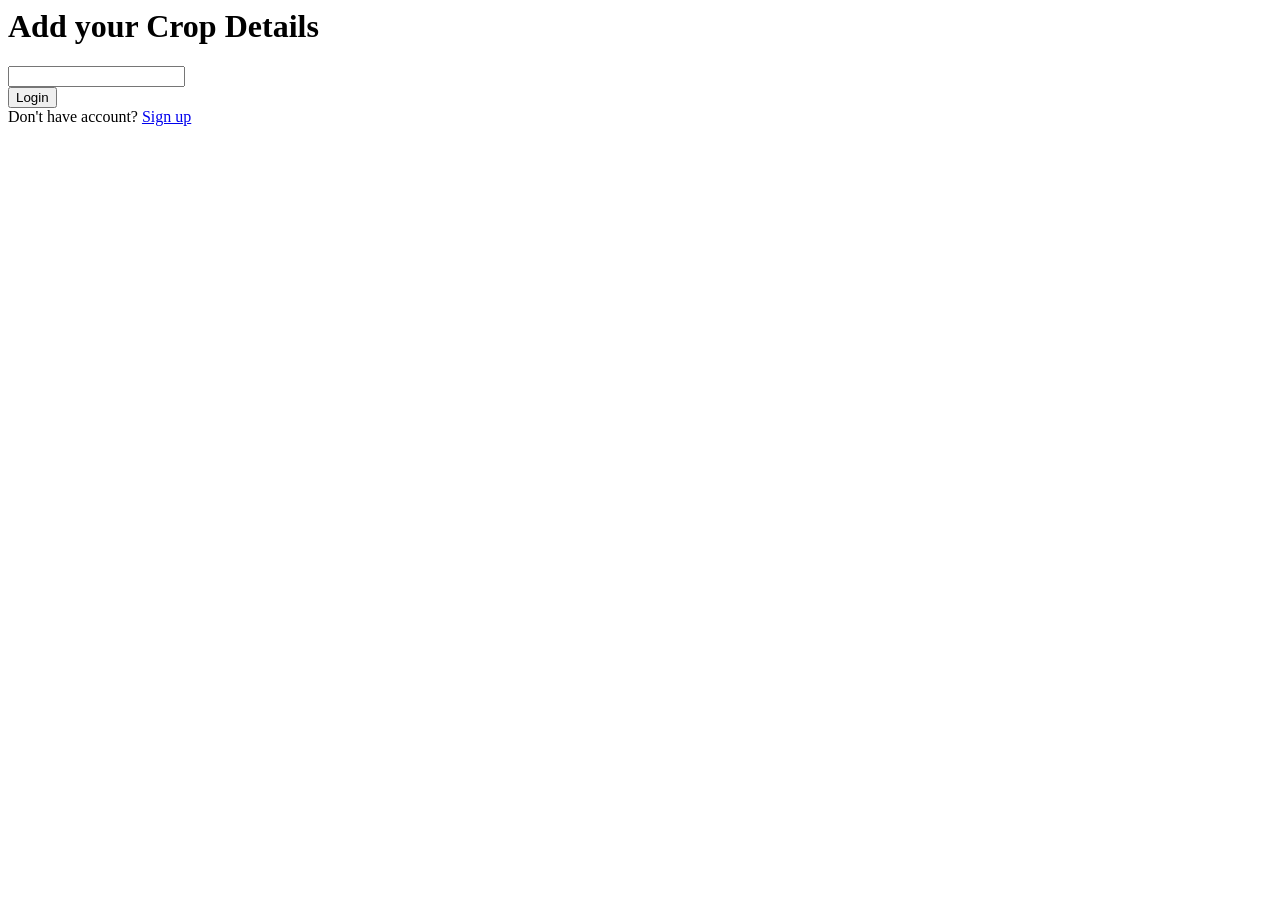
<file: create.html>
<html lang="en">

<head>
    <meta charset="UTF-8">
    <meta name="viewport" content="width=device-width, initial-scale=1.0">
    <meta http-equiv="X-UA-Compatible" content="ie=edge">
    <title>Document</title>
    <script src="https://cdnjs.cloudflare.com/ajax/libs/jquery/3.4.1/jquery.min.js" charset="utf-8"></script>
</head>

<body>
    <form class="login-form">
        <h1>Add your Crop Details</h1>

        <div class="txtb">
            <input type="password">
            <span data-placeholder="password"></span>
        </div>

        <input type="submit" class="logbtn" value="Login">

        <div class="bottom-text">
            Don't have account? <a href="#">Sign up</a>
        </div>
    </form>

</body>

</html>
</file>
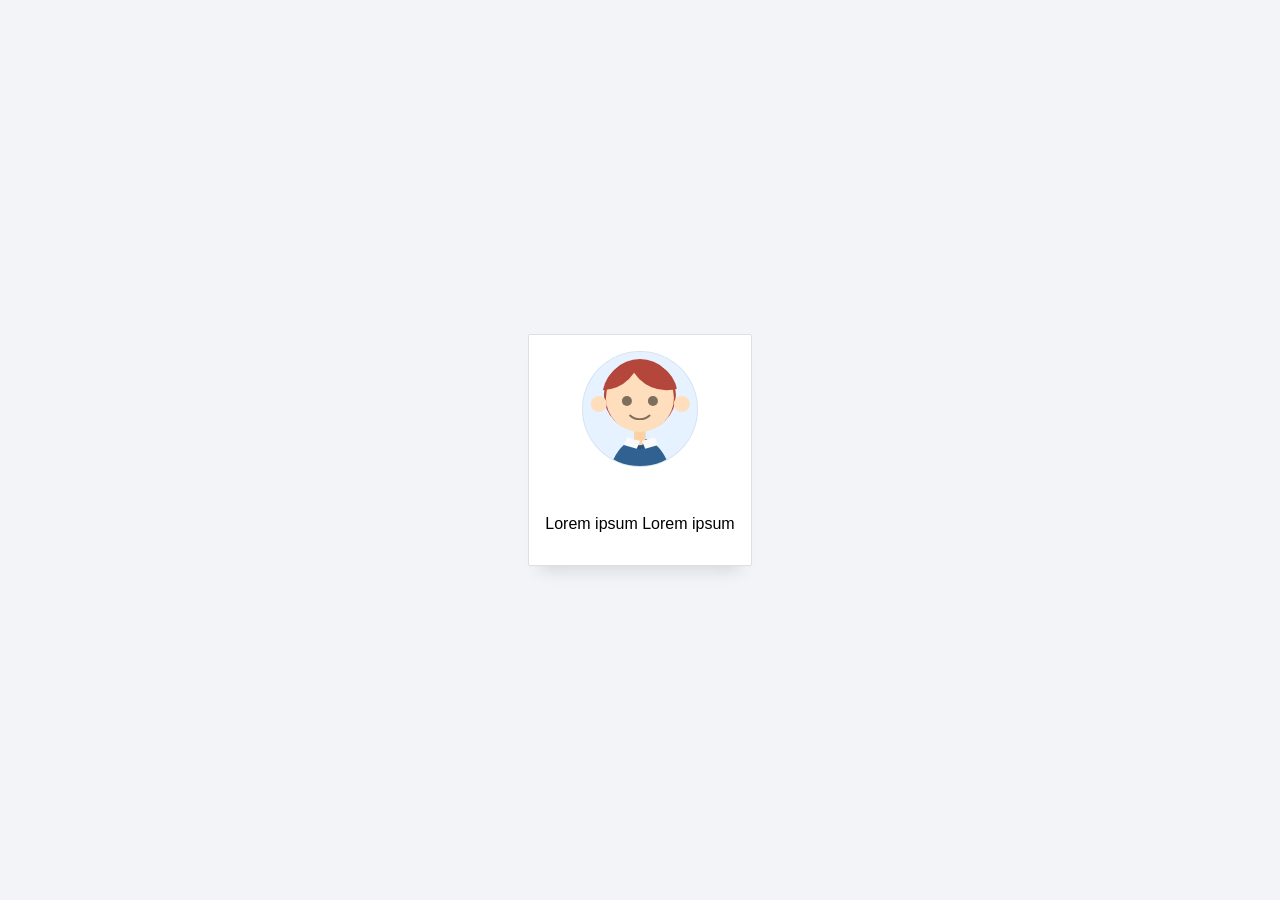
<file: login.html>
<!DOCTYPE html>
<html>

<head>
    <title></title>
    <link rel="stylesheet" type="text/css" href="style.css">
</head>

<body>
    <form method="get" action="javascript: void(0);" id="login-form" class="login-form" autocomplete="off" role="main">
       <div>
           <p>Lorem ipsum Lorem ipsum</p>
       </div>
        
        
        <figure aria-hidden="true">
            <div class="person-body"></div>
            <div class="neck skin"></div>
            <div class="head skin">
                <div class="eyes"></div>
                <div class="mouth"></div>
            </div>
            <div class="hair"></div>
            <div class="ears"></div>
            <div class="shirt-1"></div>
            <div class="shirt-2"></div>
        </figure>
    </form>
</body>

</html>
</file>
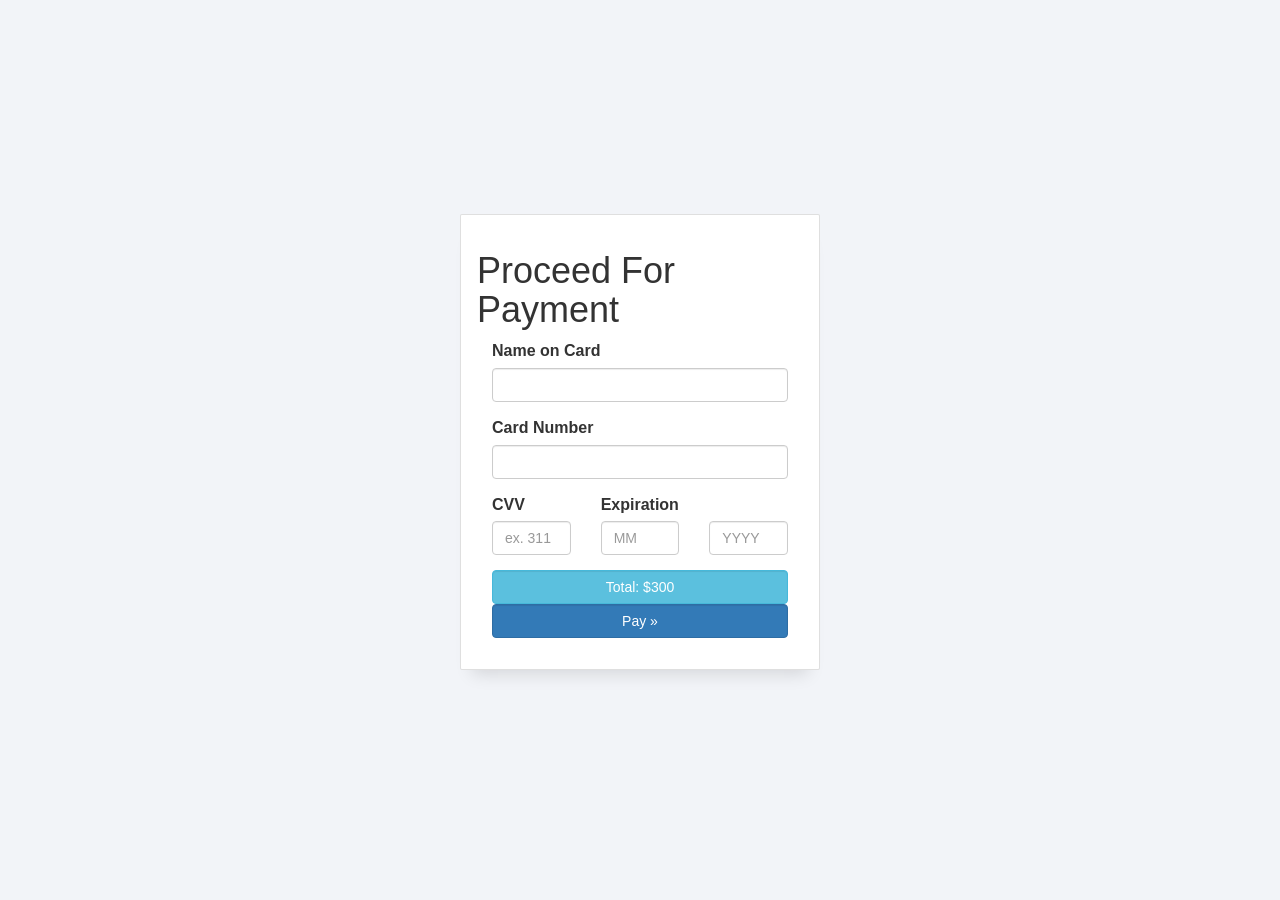
<file: payment.html>
<html lang="en">

<head>
    <meta charset="UTF-8">
    <meta name="viewport" content="width=device-width, initial-scale=1.0">
    <meta http-equiv="X-UA-Compatible" content="ie=edge">
    <title>Document</title>
    <link rel="stylesheet" href="https://maxcdn.bootstrapcdn.com/bootstrap/3.3.7/css/bootstrap.min.css" integrity="sha384-BVYiiSIFeK1dGmJRAkycuHAHRg32OmUcww7on3RYdg4Va+PmSTsz/K68vbdEjh4u" crossorigin="anonymous">
    <script src="//netdna.bootstrapcdn.com/bootstrap/3.0.3/js/bootstrap.min.js"></script>
    <script src="//code.jquery.com/jquery-1.11.1.min.js"></script>

    <link href="style.css" rel="stylesheet">
</head>

<body>

    <div class="container">
        <div class='row'>
            <div class='col-md-4'></div>
            <div class='col-md-4'>
                <script src='https://js.stripe.com/v2/' type='text/javascript'></script>
                <form accept-charset="UTF-8" action="/" class="require-validation" data-cc-on-file="false" data-stripe-publishable-key="pk_bQQaTxnaZlzv4FnnuZ28LFHccVSaj" id="payment-form" method="post">
                    <h1 class="align-center">Proceed For Payment</h1>
                    <div style="margin:0;padding:0;display:inline"><input name="utf8" type="hidden" value="✓" /><input name="_method" type="hidden" value="PUT" /><input name="authenticity_token" type="hidden" value="qLZ9cScer7ZxqulsUWazw4x3cSEzv899SP/7ThPCOV8=" /></div>
                    <div class='form-row'>
                        <div class='col-xs-12 form-group required'>
                            <label class='control-label'>Name on Card</label>
                            <input class='form-control' size='4' type='text'>
                        </div>
                    </div>
                    <div class='form-row'>
                        <div class='col-xs-12 form-group card required'>
                            <label class='control-label'>Card Number</label>
                            <input autocomplete='off' class='form-control card-number' size='20' type='text'>
                        </div>
                    </div>
                    <div class='form-row'>
                        <div class='col-xs-4 form-group cvc required'>
                            <label class='control-label'>CVV</label>
                            <input autocomplete='off' class='form-control card-cvc' placeholder='ex. 311' size='4' type='text'>
                        </div>
                        <div class='col-xs-4 form-group expiration required'>
                            <label class='control-label'>Expiration</label>
                            <input class='form-control card-expiry-month' placeholder='MM' size='2' type='text'>
                        </div>
                        <div class='col-xs-4 form-group expiration required'>
                            <label class='control-label'> </label>
                            <input class='form-control card-expiry-year' placeholder='YYYY' size='4' type='text'>
                        </div>
                    </div>
                    <div class='form-row'>
                        <div class='col-md-12'>
                            <div class='form-control total btn btn-info'>
                                Total:
                                <span class='amount'>$300</span>
                            </div>
                        </div>
                    </div>
                    <div class='form-row'>
                        <div class='col-md-12 form-group'>
                            <button class='form-control btn btn-primary submit-button' type='submit'>Pay »</button>
                        </div>
                    </div>
                    <div class='form-row'>
                        <div class='col-md-12 error form-group hide'>
                            <div class='alert-danger alert'>
                                Please correct the errors and try again.
                            </div>
                        </div>
                    </div>
                </form>
            </div>
            <div class='col-md-4'></div>
        </div>
    </div>
</body>
<script src="index.js"></script>

</html>
</file>
<file: style.css>
html, body {
  align-items: center;
  background: #f2f4f8;
  border: 0;
  display: flex;
  font-family: Helvetica, Arial, sans-serif;
  font-size: 16px;
  height: 100%;
  justify-content: center;
  margin: 0;
  padding: 0;
}

form {
  --background: white;
  --border: rgba(0, 0, 0, 0.125);
  --borderDark: rgba(0, 0, 0, 0.25);
  --borderDarker: rgba(0, 0, 0, 0.5);
  --bgColorH: 0;
  --bgColorS: 0%;
  --bgColorL: 98%;
  --fgColorH: 210;
  --fgColorS: 50%;
  --fgColorL: 38%;
  --shadeDark: 0.3;
  --shadeLight: 0.7;
  --shadeNormal: 0.5;
  --borderRadius: 0.125rem;
  --highlight: #306090;
  background: white;
  border: 1px solid var(--border);
  border-radius: var(--borderRadius);
  box-shadow: 0 1rem 1rem -0.75rem var(--border);
  display: flex;
  flex-direction: column;
  padding: 1rem;
  position: relative;
  overflow: hidden;
}

form .email, form .email a {
  color: hsl(var(--fgColorH), var(--fgColorS), var(--fgColorL));
  font-size: 0.825rem;
  order: 4;
  text-align: center;
  margin-top: 0.25rem;
  outline: 1px dashed transparent;
  outline-offset: 2px;
  display: inline;
}

form a:hover {
  color: hsl(var(--fgColorH), var(--fgColorS), calc(var(--fgColorL) * 0.85));
  transition: color 0.25s;
}

form a:focus {
  color: hsl(var(--fgColorH), var(--fgColorS), calc(var(--fgColorL) * 0.85));
  outline: 1px dashed hsl(var(--fgColorH), calc(var(--fgColorS) * 2), calc(var(--fgColorL) * 1.15));
  outline-offset: 2px;
}

form > div {
  order: 2;
}

label {
  display: flex;
  flex-direction: column;
}

.label-show-password {
  order: 3;
}

label > span {
  color: var(--borderDarker);
  display: block;
  font-size: 0.825rem;
  margin-top: 0.625rem;
  order: 1;
  transition: all 0.25s;
}

label > span.required::after {
  content: "*";
  color: #dd6666;
  margin-left: 0.125rem;
}

label input {
  order: 2;
  outline: none;
}

label input::placeholder {
  color: var(--borderDark);
}

/* trick from https://css-tricks.com/snippets/css/password-input-bullet-alternatives/ */
label input[name="password"] {
  -webkit-text-security: disc;
}

input[name="show-password"]:checked ~ div label input[name="password"] {
  -webkit-text-security: none;
}

label:hover span {
  color: hsl(var(--fgColorH), var(--fgColorS), var(--fgColorL));
}

input[type="checkbox"] + div label:hover span::before,
label:hover input.text {
  border-color: hsl(var(--fgColorH), var(--fgColorS), var(--fgColorL));
}

label input.text:focus,
label input.text:active {
  border-color:  hsl(var(--fgColorH), calc(var(--fgColorS) * 2), calc(var(--fgColorL) * 1.15));
  box-shadow: 0 1px  hsl(var(--fgColorH), calc(var(--fgColorS) * 2), calc(var(--fgColorL) * 1.15));
}

input.text:focus + span,
input.text:active + span {
  color:  hsl(var(--fgColorH), calc(var(--fgColorS) * 2), calc(var(--fgColorL) * 1.15));
}

input {
  border: 1px solid var(--border);
  border-radius: var(--borderRadius);
  box-sizing: border-box;
  font-size: 1rem;
  height: 2.25rem;
  line-height: 1.25rem;
  margin-top: 0.25rem;
  order: 2;
  padding: 0.25rem 0.5rem;
  width: 15rem;
  transition: all 0.25s;
}

input[type="submit"] {
  color: hsl(var(--bgColorH), var(--bgColorS), var(--bgColorL));
  background: hsl(var(--fgColorH), var(--fgColorS), var(--fgColorL));
  font-size: 0.75rem;
  font-weight: bold;
  margin-top: 0.625rem;
  order: 4;
  outline: 1px dashed transparent;
  outline-offset: 2px;
  padding-left: 0;
  text-transform: uppercase;
}

input[type="checkbox"]:focus + label span::before,
input[type="submit"]:focus {
  outline: 1px dashed hsl(var(--fgColorH), calc(var(--fgColorS) * 2), calc(var(--fgColorL) * 1.15));
  outline-offset: 2px;
}

input[type="submit"]:focus {
  background: hsl(var(--fgColorH), var(--fgColorS), calc(var(--fgColorL) * 0.85));
}

input[type="submit"]:hover {
  background: hsl(var(--fgColorH), var(--fgColorS), calc(var(--fgColorL) * 0.85));
}

input[type="submit"]:active {
  background: hsl(var(--fgColorH), calc(var(--fgColorS) * 2), calc(var(--fgColorL) * 1.15));
  transition: all 0.125s;
}

/** Checkbox styling */
.a11y-hidden {
  position: absolute;
  top: -1000em;
  left: -1000em;
}

input[type="checkbox"] + label span {
  padding-left: 1.25rem;
  position: relative;
}

input[type="checkbox"] + label span::before {
  content: "";
  display: block;
  position: absolute;
  top: 0;
  left: 0;
  width: 0.75rem;
  height: 0.75rem;
  border: 1px solid var(--borderDark);
  border-radius: var(--borderRadius);
  transition: all 0.25s;
  outline:1px dashed transparent;
  outline-offset: 2px;
}

input[type="checkbox"]:checked + label span::after {
  content: "";
  display: block;
  position: absolute;
  top: 0.1875rem;
  left: 0.1875rem;
  width: 0.375rem;
  height: 0.375rem;
  border: 1px solid var(--borderDark);
  border-radius: var(--borderRadius);
  transition: all 0.25s;
  outline:1px dashed transparent;
  outline-offset: 2px;
  background: hsl(var(--fgColorH), var(--fgColorS), var(--fgColorL));
}

/** PERSON */
figure {
  --skinH: 30;
  --skinS: 100%;
  --skinL: 87%;
  --hair: rgb(180,70,60);
  background: hsl(var(--fgColorH), calc(var(--fgColorS) * 2), 95%);
  border: 1px solid rgba(0,0,0,0.0625);
  border-radius: 50%;
  height: 0;
  margin: auto auto;
  margin-bottom: 2rem;
  order: 1;
  padding-top: 60%;
  position: relative;
  width: 60%;
  overflow: hidden;
}

figure div {
  position: absolute;
  transform: translate(-50%, -50%);
}

figure .skin {
  background: hsl(var(--skinH), var(--skinS), var(--skinL));
  box-shadow: inset 0 0 3rem hsl(var(--skinH), var(--skinS), calc(var(--skinL) * 0.95));
}

figure .head {
  top: 40%;
  left: 50%;
  width: 60%;
  height: 60%;
  border-radius: 100%;
  box-shadow: 0 -0.175rem 0 0.125rem var(--hair);
}

figure  .ears {
  top: 47%;
  left: 50%;
  white-space: nowrap;
}

figure .ears::before,
figure .ears::after {
  content: "";
  background: hsl(var(--skinH), var(--skinS), var(--skinL));
  border-radius: 50%;
  width: 1rem;
  height: 1rem;
  display: inline-block;
  margin: 0 2.1rem;
}

figure .head .eyes {
  top: 55%;
  left: 50%;
  white-space: nowrap;
}

@-webkit-keyframes blink {
  0%, 90%, 100% {
    height: 10px;
  }
  95% {
    height: 0;
  }
}

@keyframes blink {
  0%, 90%, 100% {
    height: 10px;
  }
  95% {
    height: 0px;
  }
}

figure .head .eyes::before,
figure .head .eyes::after {
  content: "";
  background: var(--borderDarker);
  border-radius: 50%;
  width: 10px;
  height: 10px;
  display: inline-block;
  margin: 0 0.5rem;
  -webkit-animation: blink 5s infinite;
  animation: blink 5s infinite;
  transition: all 0.15s;
}

input[name="show-password"]:checked ~ figure .head .eyes::before,
input[name="show-password"]:checked ~ figure .head .eyes::after {
  height: 0.125rem;
  animation: none;
}

figure .head .mouth {
  border: 0.125rem solid transparent;
  border-bottom: 0.125rem solid var(--borderDarker);
  width: 25%;
  border-radius: 50%;
  transition: all 0.5s
}

form:invalid figure .head .mouth {
  top: 75%;
  left: 50%;
  height: 10%;
}

form:valid figure .head .mouth {
  top: 60%;
  left: 50%;
  width: 40%;
  height: 40%;
}

figure .hair {
  top: 40%;
  left: 50%;
  width: 66.66%;
  height: 66.66%;
  border-radius: 100%;
  overflow: hidden;
}

figure .hair::before {
  content: "";
  display: block;
  position: absolute;
  width: 100%;
  height: 100%;
  background: var(--hair);
  border-radius: 50%;
  top: -60%;
  left: -50%;
  box-shadow: 4rem 0 var(--hair);
}

figure .neck {
  width: 10%;
  height: 40%;
  top: 62%;
  left: 50%;
  background: hsl(var(--skinH), var(--skinS), calc(var(--skinL) * 0.94));
  border-radius: 0 0 2rem 2rem;
  box-shadow: 0 0.25rem var(--border);
}

figure .person-body {
  width: 60%;
  height: 100%;
  border-radius: 50%;
  background: red;
  left: 50%;
  top: 126%;
  background: hsl(var(--fgColorH), var(--fgColorS), var(--fgColorL));
}

figure .shirt-1,
figure .shirt-2 {
  width: 12%;
  height: 7%;
  background: hsl(var(--bgColorH), var(--bgColorS), var(--bgColorL));
  top: 76%;
  left: 36.5%;
  transform: skew(-10deg) rotate(15deg)
}

figure .shirt-2 {
  left: 52.5%;
  transform: skew(10deg) rotate(-15deg)
}
</file>
